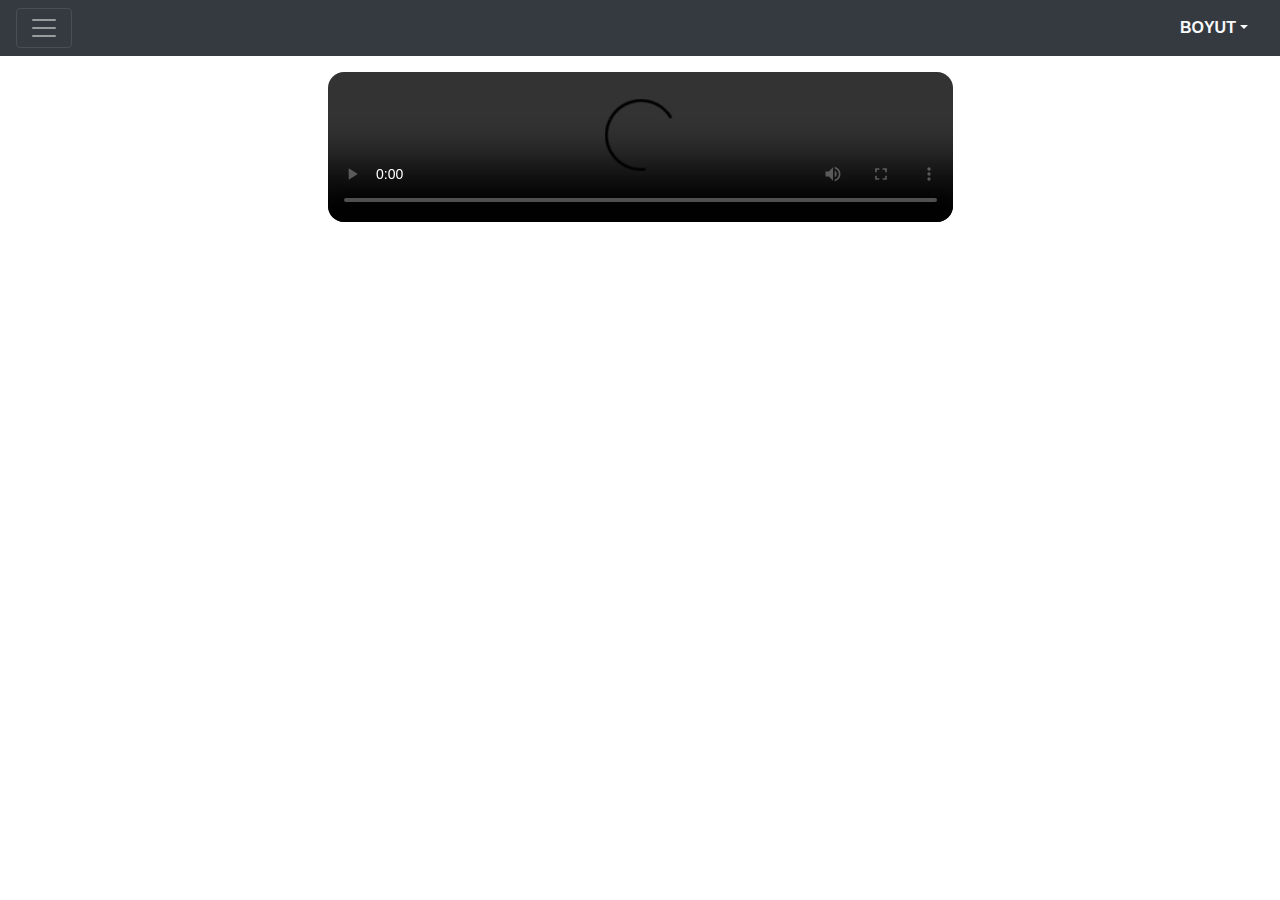
<file: index.html>
<!DOCTYPE html>
<html lang="en">

<head>
    <meta charset="UTF-8">
    <meta name="viewport" content="width=device-width, initial-scale=1.0">
    <link rel="stylesheet" href="public/css/bootstrap.min.css">
    <link rel="stylesheet" href="public/css/style.css">
    <link rel="stylesheet" href="public/css/treeview.css">
    <script src="public/js/jquery-3.5.1.min.js"></script>
    <script src="public/js/bootstrap.bundle.min.js"></script>
    <script src="public/js/data.js"></script>
    <script src="public/js/treeview.js"></script>

    <title>Video Player</title>
</head>

<body>
    <div>
        <section class="bg-primary">
            <div class="container">

                <nav class="navbar navbar-expand fixed-top navbar-dark bg-dark navbar-offcanvas">
                    <button class="navbar-toggler d-block" type="button" id="navToggle">
                        <span class="navbar-toggler-icon"></span>
                    </button>
                    <!-- <a class="navbar-brand mr-auto" href="#">Video Player</a> -->

                    <div class="collapse navbar-collapse" id="navbarSupportedContent">
                        <ul class="navbar-nav ml-auto mr-2">
                            <li class="nav-item dropdown">
                                <a class=" text-light font-weight-bold text-uppercase nav-link dropdown-toggle" href="#"
                                    id="navbarDropdown" role="button" data-toggle="dropdown" aria-haspopup="true"
                                    aria-expanded="false">boyut</a>
                                <div class="dropdown-menu" aria-labelledby="navbarDropdown">
                                    <a class="dropdown-item" data-size='col-6' href="#">1x</a>
                                    <a class="dropdown-item" data-size='col-7' href="#">2x</a>
                                    <a class="dropdown-item" data-size='col-8' href="#">3x</a>
                                    <a class="dropdown-item" data-size='col-9' href="#">4x</a>
                                    <a class="dropdown-item" data-size='col-10' href="#">5x</a>
                                </div>
                            </li>
                        </ul>
                    </div>
                </nav>
            </div>
        </section>
        <section>
            <div class="navbar-collapse offcanvas-collapse navbar-dark">
                <div class="navbar-nav mr-auto">
                    <div class="rounded mt-2 p-2 w-100 bg-light h-100 text-nowrap overflow-auto">
                        <ul id='treeview-tray'>

                        </ul>
                    </div>
                </div>
            </div>
            <div id='main' class="text-center container-fluid py-3">
                <video id='video' class="col-6 p-0" controls>
                    <source src="" type="video/mp4">
                    Your browser does not support HTML video.
                </video>
            </div>

        </section>
    </div>

</body>
<script>
    $(document).ready(function () {
        $('[data-toggle="offcanvas"], #navToggle').on('click', function () {
            $('.offcanvas-collapse').toggleClass('open');
            $('#main').toggleClass('open')
        })
        $('.dropdown-menu .dropdown-item').on('click', function () {
            $("video").removeClass(function (index, className) {
                return (className.match(/(^|\s)col-\S+/g) || []).join('');
            });
            $('video').addClass($(this).data('size'));
        })

        loadTree('#treeview-tray', data);

        $('.treeview-text').click(function (e) {
        let src = $(this).attr('data-src');
        $('#video').find('source').attr('src', src);
        let autoplayVideo = $("#video").get(0);
        autoplayVideo.load();
    })
    });
</script>

</html>
</file>
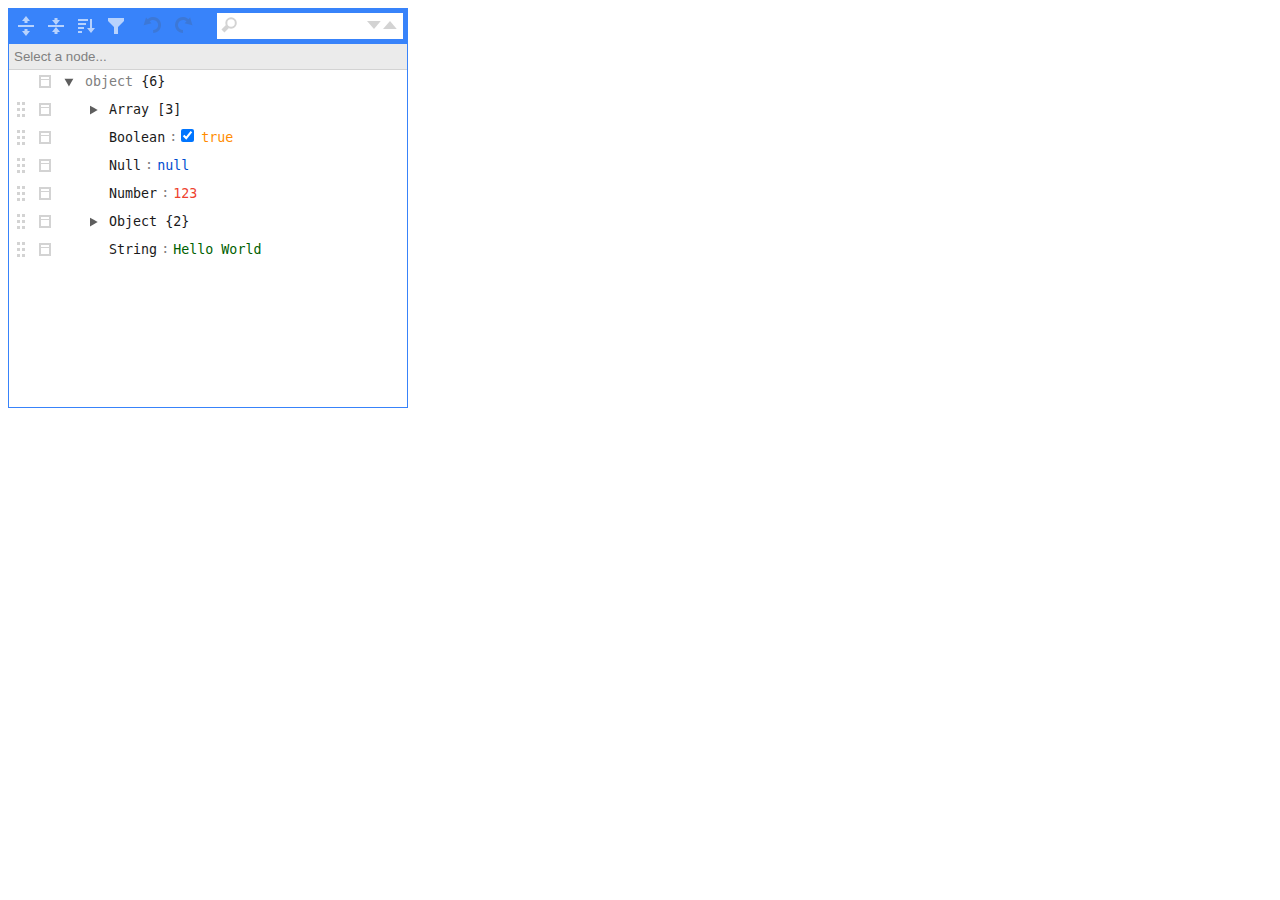
<file: json_editor/json_editor.html>
<!DOCTYPE html>
<html lang="en">

<head>
    <meta charset="UTF-8">
    <meta name="viewport" content="width=device-width, initial-scale=1.0">
    <title>JSON Editor</title>
    <script src="jsoneditor.min.js"></script>
    <link rel="stylesheet" href="jsoneditor.min.css">
</head>

<body>
    <div id="jsoneditor" style="width: 400px; height: 400px;"></div>

    <script>
        // create the editor
        const container = document.getElementById("jsoneditor")
        const options = {}
        const editor = new JSONEditor(container, options)

        // set json
        const initialJson = {
            "Array": [1, 2, 3],
            "Boolean": true,
            "Null": null,
            "Number": 123,
            "Object": { "a": "b", "c": "d" },
            "String": "Hello World"
        }
        editor.set(initialJson)

        // get json
        const updatedJson = editor.get()
    </script>
</body>

</html>
</file>
<file: public/css/style.css>
html,
body {
    overflow-x: hidden;
    /* Prevent scroll on narrow devices */
}


/* since the navbar is fixed we need to add some space to the body */

body {
    padding-top: 56px;
}

.offcanvas-collapse {
    position                  : fixed;
    top                       : 56px;
    /* Height of navbar */
    bottom                    : 0;
    right                     : 100%;
    left                      : 0;
    width                     : 0%;
    padding-right             : 1rem;
    padding-left              : 1rem;
    overflow                  : hidden;
    visibility                : hidden;
    background-color          : #343a40;
    transition-timing-function: ease-in-out;
    transition-duration       : .3s;
    transition-property       : width, visibility;
}

.offcanvas-collapse {
    align-items            : start;
    /*   Adds a subtle drop shadow   */
    -moz-background-clip   : padding;
    /* Firefox 3.6 */
    -webkit-background-clip: padding;
    /* Safari 4? Chrome 6? */
    background-clip        : padding-box;
    /* Firefox 4, Safari 5, Opera 10, IE 9 */
    border-right           : 5px solid rgba(0, 0, 0, 0.1);
}


/* Makes the nav visibile with the open class */

.offcanvas-collapse.open {
    /* left: 0; */
    width     : 30%;
    visibility: visible;
    overflow  : auto;
}

#main {
    height                    : 100%;
    position                  : fixed;
    right                     : 0;
    width                     : 100%;
    transition-timing-function: ease-in-out;
    transition-duration       : .3s;
    transition-property       : width;
}

#main.open {
    width: 70%;
}

.navbar-nav {
    -ms-flex-direction: column;
    flex-direction    : column;
}

.nav-scroller {
    position  : relative;
    z-index   : 2;
    height    : 2.75rem;
    overflow-y: hidden;
}

.nav-scroller .nav {
    display                   : -ms-flexbox;
    display                   : flex;
    -ms-flex-wrap             : nowrap;
    flex-wrap                 : nowrap;
    padding-bottom            : 1rem;
    margin-top                : -1px;
    overflow-x                : auto;
    color                     : rgba(255, 255, 255, .75);
    text-align                : center;
    white-space               : nowrap;
    -webkit-overflow-scrolling: touch;
}

.nav-underline .nav-link {
    padding-top   : .75rem;
    padding-bottom: .75rem;
    font-size     : .875rem;
    color         : #6c757d;
}

.nav-underline .nav-link:hover {
    color: #007bff;
}

.nav-underline .active {
    font-weight: 500;
    color      : #343a40;
}

video {
    border-radius: 1rem;
}

video:focus {
    outline: none;

}
</file>
<file: public/css/treeview.css>
/* Remove default bullets */
ul,
#myUL {
    list-style-type: none;
}

/* Remove margins and padding from the parent ul */
#myUL {
    margin : 0;
    padding: 0;
}

/* Style the caret/arrow */
.caret {
    cursor     : zoom-in;
    user-select: none;
    /* Prevent text selection */
}

/* Create the caret/arrow with a unicode, and style it */
.caret::before {
    content     : "\25B6";
    color       : black;
    display     : inline-block;
    margin-right: 6px;
}

/* Rotate the caret/arrow icon when clicked on (using JavaScript) */
.caret-down::before {
    transform: rotate(90deg);
    cursor   : zoom-out;
}

/* Hide the nested list */
.nested {
    display: none;
}

/* Show the nested list when the user clicks on the caret/arrow (with JavaScript) */
.active {
    display: block;
}

.link {
    color: #121416 !important;
}
</file>
<file: json_editor/jsoneditor.min.css>
.jsoneditor input,.jsoneditor input:not([type]),.jsoneditor input[type=search],.jsoneditor input[type=text],.jsoneditor-modal input,.jsoneditor-modal input:not([type]),.jsoneditor-modal input[type=search],.jsoneditor-modal input[type=text]{height:auto;border:inherit;box-shadow:none;font-size:inherit;box-sizing:inherit;padding:inherit;font-family:inherit;transition:none;line-height:inherit}.jsoneditor input:focus,.jsoneditor input:not([type]):focus,.jsoneditor input[type=search]:focus,.jsoneditor input[type=text]:focus,.jsoneditor-modal input:focus,.jsoneditor-modal input:not([type]):focus,.jsoneditor-modal input[type=search]:focus,.jsoneditor-modal input[type=text]:focus{border:inherit;box-shadow:inherit}.jsoneditor textarea,.jsoneditor-modal textarea{height:inherit}.jsoneditor select,.jsoneditor-modal select{display:inherit;height:inherit}.jsoneditor label,.jsoneditor-modal label{font-size:inherit;font-weight:inherit;color:inherit}.jsoneditor table,.jsoneditor-modal table{border-collapse:collapse;width:auto}.jsoneditor td,.jsoneditor th,.jsoneditor-modal td,.jsoneditor-modal th{padding:0;display:table-cell;text-align:left;vertical-align:inherit;border-radius:inherit}.jsoneditor .autocomplete.dropdown{position:absolute;background:#fff;box-shadow:2px 2px 12px rgba(128,128,128,.3);border:1px solid #d3d3d3;overflow-x:hidden;overflow-y:auto;cursor:default;margin:0;padding:5px;text-align:left;outline:0;font-family:"dejavu sans mono","droid sans mono",consolas,monaco,"lucida console","courier new",courier,monospace,sans-serif;font-size:10pt}.jsoneditor .autocomplete.dropdown .item{color:#333}.jsoneditor .autocomplete.dropdown .item.hover{background-color:#ddd}.jsoneditor .autocomplete.hint{color:#aaa;top:4px;left:4px}.jsoneditor-contextmenu-root{position:relative;width:0;height:0}.jsoneditor-contextmenu{position:absolute;box-sizing:content-box;z-index:1}.jsoneditor-contextmenu .jsoneditor-menu{position:relative;left:0;top:0;width:128px;height:auto;background:#fff;border:1px solid #d3d3d3;box-shadow:2px 2px 12px rgba(128,128,128,.3);list-style:none;margin:0;padding:0}.jsoneditor-contextmenu .jsoneditor-menu button{position:relative;padding:0 4px 0 0;margin:0;width:128px;height:auto;border:none;cursor:pointer;color:#4d4d4d;background:0 0;font-size:10pt;font-family:arial,sans-serif;box-sizing:border-box;text-align:left}.jsoneditor-contextmenu .jsoneditor-menu button::-moz-focus-inner{padding:0;border:0}.jsoneditor-contextmenu .jsoneditor-menu button.jsoneditor-default{width:96px}.jsoneditor-contextmenu .jsoneditor-menu button.jsoneditor-expand{float:right;width:32px;height:24px;border-left:1px solid #e5e5e5}.jsoneditor-contextmenu .jsoneditor-menu li{overflow:hidden}.jsoneditor-contextmenu .jsoneditor-menu li ul{display:none;position:relative;left:-10px;top:0;border:none;box-shadow:inset 0 0 10px rgba(128,128,128,.5);padding:0 10px;-webkit-transition:all .3s ease-out;-moz-transition:all .3s ease-out;-o-transition:all .3s ease-out;transition:all .3s ease-out}.jsoneditor-contextmenu .jsoneditor-menu li ul .jsoneditor-icon{margin-left:24px}.jsoneditor-contextmenu .jsoneditor-menu li ul li button{padding-left:24px;animation:all ease-in-out 1s}.jsoneditor-contextmenu .jsoneditor-menu li button .jsoneditor-expand{position:absolute;top:0;right:0;width:24px;height:24px;padding:0;margin:0 4px 0 0;background:url(img/jsoneditor-icons.svg) 0 -72px}.jsoneditor-contextmenu .jsoneditor-icon{position:absolute;top:0;left:0;width:24px;height:24px;border:none;padding:0;margin:0;background-image:url(img/jsoneditor-icons.svg)}.jsoneditor-contextmenu .jsoneditor-text{padding:4px 0 4px 24px;word-wrap:break-word}.jsoneditor-contextmenu .jsoneditor-text.jsoneditor-right-margin{padding-right:24px}.jsoneditor-contextmenu .jsoneditor-separator{height:0;border-top:1px solid #e5e5e5;padding-top:5px;margin-top:5px}.jsoneditor-contextmenu button.jsoneditor-remove .jsoneditor-icon{background-position:-24px 0}.jsoneditor-contextmenu button.jsoneditor-append .jsoneditor-icon{background-position:0 0}.jsoneditor-contextmenu button.jsoneditor-insert .jsoneditor-icon{background-position:0 0}.jsoneditor-contextmenu button.jsoneditor-duplicate .jsoneditor-icon{background-position:-48px 0}.jsoneditor-contextmenu button.jsoneditor-sort-asc .jsoneditor-icon{background-position:-168px 0}.jsoneditor-contextmenu button.jsoneditor-sort-desc .jsoneditor-icon{background-position:-192px 0}.jsoneditor-contextmenu button.jsoneditor-transform .jsoneditor-icon{background-position:-216px 0}.jsoneditor-contextmenu button.jsoneditor-extract .jsoneditor-icon{background-position:0 -24px}.jsoneditor-contextmenu button.jsoneditor-type-string .jsoneditor-icon{background-position:-144px 0}.jsoneditor-contextmenu button.jsoneditor-type-auto .jsoneditor-icon{background-position:-120px 0}.jsoneditor-contextmenu button.jsoneditor-type-object .jsoneditor-icon{background-position:-72px 0}.jsoneditor-contextmenu button.jsoneditor-type-array .jsoneditor-icon{background-position:-96px 0}.jsoneditor-contextmenu button.jsoneditor-type-modes .jsoneditor-icon{background-image:none;width:6px}.jsoneditor-contextmenu li,.jsoneditor-contextmenu ul{box-sizing:content-box;position:relative}.jsoneditor-contextmenu .jsoneditor-menu button:focus,.jsoneditor-contextmenu .jsoneditor-menu button:hover{color:#1a1a1a;background-color:#f5f5f5;outline:0}.jsoneditor-contextmenu .jsoneditor-menu li button.jsoneditor-selected,.jsoneditor-contextmenu .jsoneditor-menu li button.jsoneditor-selected:focus,.jsoneditor-contextmenu .jsoneditor-menu li button.jsoneditor-selected:hover{color:#fff;background-color:#ee422e}.jsoneditor-contextmenu .jsoneditor-menu li ul li button:focus,.jsoneditor-contextmenu .jsoneditor-menu li ul li button:hover{background-color:#f5f5f5}.jsoneditor-modal{max-width:95%;border-radius:2px!important;padding:45px 15px 15px 15px!important;box-shadow:2px 2px 12px rgba(128,128,128,.3);color:#4d4d4d;line-height:1.3em}.jsoneditor-modal.jsoneditor-modal-transform{width:600px!important}.jsoneditor-modal .pico-modal-header{position:absolute;box-sizing:border-box;top:0;left:0;width:100%;padding:0 10px;height:30px;line-height:30px;font-family:arial,sans-serif;font-size:11pt;background:#3883fa;color:#fff}.jsoneditor-modal table{width:100%}.jsoneditor-modal table td{padding:3px 0}.jsoneditor-modal table td.jsoneditor-modal-input{text-align:right;padding-right:0;white-space:nowrap}.jsoneditor-modal table td.jsoneditor-modal-actions{padding-top:15px}.jsoneditor-modal table th{vertical-align:middle}.jsoneditor-modal p:first-child{margin-top:0}.jsoneditor-modal a{color:#3883fa}.jsoneditor-modal .jsoneditor-jmespath-block{margin-bottom:10px}.jsoneditor-modal .pico-close{background:0 0!important;font-size:24px!important;top:7px!important;right:7px!important;color:#fff}.jsoneditor-modal input{padding:4px}.jsoneditor-modal input[type=text]{cursor:inherit}.jsoneditor-modal input[disabled]{background:#d3d3d3;color:grey}.jsoneditor-modal .jsoneditor-select-wrapper{position:relative;display:inline-block}.jsoneditor-modal .jsoneditor-select-wrapper:after{content:"";width:0;height:0;border-left:5px solid transparent;border-right:5px solid transparent;border-top:6px solid #666;position:absolute;right:8px;top:14px;pointer-events:none}.jsoneditor-modal select{padding:3px 24px 3px 10px;min-width:180px;max-width:350px;-webkit-appearance:none;-moz-appearance:none;appearance:none;text-indent:0;text-overflow:"";font-size:10pt;line-height:1.5em}.jsoneditor-modal select::-ms-expand{display:none}.jsoneditor-modal .jsoneditor-button-group input{padding:4px 10px;margin:0;border-radius:0;border-left-style:none}.jsoneditor-modal .jsoneditor-button-group input.jsoneditor-button-first{border-top-left-radius:3px;border-bottom-left-radius:3px;border-left-style:solid}.jsoneditor-modal .jsoneditor-button-group input.jsoneditor-button-last{border-top-right-radius:3px;border-bottom-right-radius:3px}.jsoneditor-modal .jsoneditor-transform-preview{background:#f5f5f5;height:200px}.jsoneditor-modal .jsoneditor-transform-preview.jsoneditor-error{color:#ee422e}.jsoneditor-modal .jsoneditor-jmespath-wizard{line-height:1.2em;width:100%;padding:0;border-radius:3px}.jsoneditor-modal .jsoneditor-jmespath-label{font-weight:700;color:#1e90ff;margin-top:20px;margin-bottom:5px}.jsoneditor-modal .jsoneditor-jmespath-wizard-table{width:100%;border-collapse:collapse}.jsoneditor-modal .jsoneditor-jmespath-wizard-label{font-style:italic;margin:4px 0 2px 0}.jsoneditor-modal .jsoneditor-inline{position:relative;display:inline-block;width:100%;padding-top:2px;padding-bottom:2px}.jsoneditor-modal .jsoneditor-inline:not(:last-child){padding-right:2px}.jsoneditor-modal .jsoneditor-jmespath-filter{display:flex;flex-wrap:wrap}.jsoneditor-modal .jsoneditor-jmespath-filter-field{width:180px}.jsoneditor-modal .jsoneditor-jmespath-filter-relation{width:100px}.jsoneditor-modal .jsoneditor-jmespath-filter-value{min-width:180px;flex:1}.jsoneditor-modal .jsoneditor-jmespath-sort-field{width:170px}.jsoneditor-modal .jsoneditor-jmespath-sort-order{width:150px}.jsoneditor-modal .jsoneditor-jmespath-select-fields{width:100%}.jsoneditor-modal .selectr-selected{border-color:#d3d3d3;padding:4px 28px 4px 8px}.jsoneditor-modal .selectr-selected .selectr-tag{background-color:#3883fa;border-radius:5px}.jsoneditor-modal table td,.jsoneditor-modal table th{text-align:left;vertical-align:middle;font-weight:400;color:#4d4d4d;border-spacing:0;border-collapse:collapse}.jsoneditor-modal #query,.jsoneditor-modal input,.jsoneditor-modal input[type=text],.jsoneditor-modal input[type=text]:focus,.jsoneditor-modal select,.jsoneditor-modal textarea{background:#fff;border:1px solid #d3d3d3;color:#4d4d4d;border-radius:3px;padding:4px}.jsoneditor-modal,.jsoneditor-modal #query,.jsoneditor-modal input,.jsoneditor-modal input[type=text],.jsoneditor-modal option,.jsoneditor-modal select,.jsoneditor-modal table td,.jsoneditor-modal table th,.jsoneditor-modal textarea{font-size:10.5pt;font-family:arial,sans-serif}.jsoneditor-modal #query,.jsoneditor-modal .jsoneditor-transform-preview{font-family:"dejavu sans mono","droid sans mono",consolas,monaco,"lucida console","courier new",courier,monospace,sans-serif;font-size:10pt;width:100%;box-sizing:border-box}.jsoneditor-modal input[type=button],.jsoneditor-modal input[type=submit]{background:#f5f5f5;padding:4px 20px}.jsoneditor-modal input,.jsoneditor-modal select{cursor:pointer}.jsoneditor-modal .jsoneditor-button-group.jsoneditor-button-group-value-asc input.jsoneditor-button-asc,.jsoneditor-modal .jsoneditor-button-group.jsoneditor-button-group-value-desc input.jsoneditor-button-desc{background:#3883fa;border-color:#3883fa;color:#fff}.jsoneditor{color:#1a1a1a;border:thin solid #3883fa;-moz-box-sizing:border-box;-webkit-box-sizing:border-box;box-sizing:border-box;width:100%;height:100%;position:relative;padding:0;line-height:100%}div.jsoneditor-default,div.jsoneditor-field,div.jsoneditor-readonly,div.jsoneditor-value{border:1px solid transparent;min-height:16px;min-width:32px;padding:2px;margin:1px;word-wrap:break-word;float:left}div.jsoneditor-field p,div.jsoneditor-value p{margin:0}div.jsoneditor-value{word-break:break-word}div.jsoneditor-value.jsoneditor-empty::after{content:"value"}div.jsoneditor-value.jsoneditor-string{color:#006000}div.jsoneditor-value.jsoneditor-number{color:#ee422e}div.jsoneditor-value.jsoneditor-boolean{color:#ff8c00}div.jsoneditor-value.jsoneditor-null{color:#004ed0}div.jsoneditor-value.jsoneditor-invalid{color:#000}div.jsoneditor-readonly{min-width:16px;color:grey}div.jsoneditor-empty{border-color:#d3d3d3;border-style:dashed;border-radius:2px}div.jsoneditor-field.jsoneditor-empty::after{content:"field"}div.jsoneditor td{vertical-align:top}div.jsoneditor td.jsoneditor-separator{padding:3px 0;vertical-align:top;color:grey}div.jsoneditor td.jsoneditor-tree{vertical-align:top}div.jsoneditor.busy pre.jsoneditor-preview{background:#f5f5f5;color:grey}div.jsoneditor.busy div.jsoneditor-busy{display:inherit}div.jsoneditor code.jsoneditor-preview{background:0 0}div.jsoneditor.jsoneditor-mode-preview pre.jsoneditor-preview{width:100%;height:100%;box-sizing:border-box;overflow:auto;padding:2px;margin:0;white-space:pre-wrap;word-break:break-all}div.jsoneditor-default{color:grey;padding-left:10px}div.jsoneditor-tree{width:100%;height:100%;position:relative;overflow:auto}div.jsoneditor-tree button.jsoneditor-button{width:24px;height:24px;padding:0;margin:0;border:none;cursor:pointer;background:transparent url(img/jsoneditor-icons.svg)}div.jsoneditor-tree button.jsoneditor-button:focus{background-color:#f5f5f5;outline:#e5e5e5 solid 1px}div.jsoneditor-tree button.jsoneditor-collapsed{background-position:0 -48px}div.jsoneditor-tree button.jsoneditor-expanded{background-position:0 -72px}div.jsoneditor-tree button.jsoneditor-contextmenu-button{background-position:-48px -72px}div.jsoneditor-tree button.jsoneditor-invisible{visibility:hidden;background:0 0}div.jsoneditor-tree button.jsoneditor-dragarea{background:url(img/jsoneditor-icons.svg) -72px -72px;cursor:move}div.jsoneditor-tree :focus{outline:0}div.jsoneditor-tree div.jsoneditor-show-more{display:inline-block;padding:3px 4px;margin:2px 0;background-color:#e5e5e5;border-radius:3px;color:grey;font-family:arial,sans-serif;font-size:10pt}div.jsoneditor-tree div.jsoneditor-show-more a{display:inline-block;color:grey}div.jsoneditor-tree div.jsoneditor-color{display:inline-block;width:12px;height:12px;margin:4px;border:1px solid grey;cursor:pointer}div.jsoneditor-tree div.jsoneditor-date{background:#a1a1a1;color:#fff;font-family:arial,sans-serif;border-radius:3px;display:inline-block;padding:3px;margin:0 3px}div.jsoneditor-tree table.jsoneditor-tree{border-collapse:collapse;border-spacing:0;width:100%}div.jsoneditor-tree .jsoneditor-button.jsoneditor-schema-error{width:24px;height:24px;padding:0;margin:0 4px 0 0;background:url(img/jsoneditor-icons.svg) -168px -48px}div.jsoneditor-outer{position:static;width:100%;height:100%;margin:0;padding:0;-moz-box-sizing:border-box;-webkit-box-sizing:border-box;box-sizing:border-box}div.jsoneditor-outer.has-nav-bar{margin-top:-26px;padding-top:26px}div.jsoneditor-outer.has-nav-bar.has-main-menu-bar{margin-top:-61px;padding-top:61px}div.jsoneditor-outer.has-status-bar{margin-bottom:-26px;padding-bottom:26px}div.jsoneditor-outer.has-main-menu-bar{margin-top:-35px;padding-top:35px}div.jsoneditor-busy{position:absolute;top:15%;left:0;box-sizing:border-box;width:100%;text-align:center;display:none}div.jsoneditor-busy span{background-color:#ffffab;border:1px solid #fe0;border-radius:3px;padding:5px 15px;box-shadow:0 0 5px rgba(0,0,0,.4)}div.jsoneditor-field.jsoneditor-empty::after,div.jsoneditor-value.jsoneditor-empty::after{pointer-events:none;color:#d3d3d3;font-size:8pt}a.jsoneditor-value.jsoneditor-url,div.jsoneditor-value.jsoneditor-url{color:#006000;text-decoration:underline}a.jsoneditor-value.jsoneditor-url{display:inline-block;padding:2px;margin:2px}a.jsoneditor-value.jsoneditor-url:focus,a.jsoneditor-value.jsoneditor-url:hover{color:#ee422e}div.jsoneditor-field.jsoneditor-highlight,div.jsoneditor-field[contenteditable=true]:focus,div.jsoneditor-field[contenteditable=true]:hover,div.jsoneditor-value.jsoneditor-highlight,div.jsoneditor-value[contenteditable=true]:focus,div.jsoneditor-value[contenteditable=true]:hover{background-color:#ffffab;border:1px solid #fe0;border-radius:2px}div.jsoneditor-field.jsoneditor-highlight-active,div.jsoneditor-field.jsoneditor-highlight-active:focus,div.jsoneditor-field.jsoneditor-highlight-active:hover,div.jsoneditor-value.jsoneditor-highlight-active,div.jsoneditor-value.jsoneditor-highlight-active:focus,div.jsoneditor-value.jsoneditor-highlight-active:hover{background-color:#fe0;border:1px solid #ffc700;border-radius:2px}div.jsoneditor-value.jsoneditor-array,div.jsoneditor-value.jsoneditor-object{min-width:16px}div.jsoneditor-tree button.jsoneditor-contextmenu-button.jsoneditor-selected,div.jsoneditor-tree button.jsoneditor-contextmenu-button:focus,div.jsoneditor-tree button.jsoneditor-contextmenu-button:hover,tr.jsoneditor-selected.jsoneditor-first button.jsoneditor-contextmenu-button{background-position:-48px -48px}div.jsoneditor-tree div.jsoneditor-show-more a:focus,div.jsoneditor-tree div.jsoneditor-show-more a:hover{color:#ee422e}.ace-jsoneditor,textarea.jsoneditor-text{min-height:150px}.ace-jsoneditor *,textarea.jsoneditor-text *{font-family:"dejavu sans mono","droid sans mono",consolas,monaco,"lucida console","courier new",courier,monospace,sans-serif}textarea.jsoneditor-text{width:100%;height:100%;margin:0;-moz-box-sizing:border-box;-webkit-box-sizing:border-box;box-sizing:border-box;outline-width:0;border:none;background-color:#fff;resize:none}tr.jsoneditor-highlight,tr.jsoneditor-selected{background-color:#d3d3d3}tr.jsoneditor-selected button.jsoneditor-contextmenu-button,tr.jsoneditor-selected button.jsoneditor-dragarea{visibility:hidden}tr.jsoneditor-selected.jsoneditor-first button.jsoneditor-contextmenu-button,tr.jsoneditor-selected.jsoneditor-first button.jsoneditor-dragarea{visibility:visible}div.jsoneditor-tree button.jsoneditor-dragarea:focus,div.jsoneditor-tree button.jsoneditor-dragarea:hover,tr.jsoneditor-selected.jsoneditor-first button.jsoneditor-dragarea{background-position:-72px -48px}div.jsoneditor td,div.jsoneditor th,div.jsoneditor tr{padding:0;margin:0}.jsoneditor-popover,.jsoneditor-schema-error,div.jsoneditor td,div.jsoneditor textarea,div.jsoneditor th,div.jsoneditor-field,div.jsoneditor-value,pre.jsoneditor-preview{font-family:"dejavu sans mono","droid sans mono",consolas,monaco,"lucida console","courier new",courier,monospace,sans-serif;font-size:10pt;color:#1a1a1a}.jsoneditor-schema-error{cursor:default;display:inline-block;height:24px;line-height:24px;position:relative;text-align:center;width:24px}.jsoneditor-popover{background-color:#4c4c4c;border-radius:3px;box-shadow:0 0 5px rgba(0,0,0,.4);color:#fff;padding:7px 10px;position:absolute;cursor:auto;width:200px}.jsoneditor-popover.jsoneditor-above{bottom:32px;left:-98px}.jsoneditor-popover.jsoneditor-above:before{border-top:7px solid #4c4c4c;bottom:-7px}.jsoneditor-popover.jsoneditor-below{top:32px;left:-98px}.jsoneditor-popover.jsoneditor-below:before{border-bottom:7px solid #4c4c4c;top:-7px}.jsoneditor-popover.jsoneditor-left{top:-7px;right:32px}.jsoneditor-popover.jsoneditor-left:before{border-left:7px solid #4c4c4c;border-top:7px solid transparent;border-bottom:7px solid transparent;content:"";top:19px;right:-14px;left:inherit;margin-left:inherit;margin-top:-7px;position:absolute}.jsoneditor-popover.jsoneditor-right{top:-7px;left:32px}.jsoneditor-popover.jsoneditor-right:before{border-right:7px solid #4c4c4c;border-top:7px solid transparent;border-bottom:7px solid transparent;content:"";top:19px;left:-14px;margin-left:inherit;margin-top:-7px;position:absolute}.jsoneditor-popover:before{border-right:7px solid transparent;border-left:7px solid transparent;content:"";display:block;left:50%;margin-left:-7px;position:absolute}.jsoneditor-text-errors tr.jump-to-line:hover{text-decoration:underline;cursor:pointer}.jsoneditor-schema-error:focus .jsoneditor-popover,.jsoneditor-schema-error:hover .jsoneditor-popover{display:block;animation:fade-in .3s linear 1,move-up .3s linear 1}@keyframes fade-in{from{opacity:0}to{opacity:1}}.jsoneditor .jsoneditor-validation-errors-container{max-height:130px;overflow-y:auto}.jsoneditor .jsoneditor-validation-errors{width:100%;overflow:hidden}.jsoneditor .jsoneditor-additional-errors{position:absolute;margin:auto;bottom:31px;left:calc(50% - 92px);color:grey;background-color:#ebebeb;padding:7px 15px;border-radius:8px}.jsoneditor .jsoneditor-additional-errors.visible{visibility:visible;opacity:1;transition:opacity 2s linear}.jsoneditor .jsoneditor-additional-errors.hidden{visibility:hidden;opacity:0;transition:visibility 0s 2s,opacity 2s linear}.jsoneditor .jsoneditor-text-errors{width:100%;border-collapse:collapse;border-top:1px solid #ffc700}.jsoneditor .jsoneditor-text-errors td{padding:3px 6px;vertical-align:middle}.jsoneditor .jsoneditor-text-errors td pre{margin:0;white-space:normal}.jsoneditor .jsoneditor-text-errors tr{background-color:#ffffab}.jsoneditor .jsoneditor-text-errors tr.parse-error{background-color:#ee2e2e70}.jsoneditor-text-errors .jsoneditor-schema-error{border:none;width:24px;height:24px;padding:0;margin:0 4px 0 0;cursor:pointer}.jsoneditor-text-errors tr .jsoneditor-schema-error{background:url(img/jsoneditor-icons.svg) -168px -48px}.jsoneditor-text-errors tr.parse-error .jsoneditor-schema-error{background:url(img/jsoneditor-icons.svg) -25px 0}.jsoneditor-anchor{cursor:pointer}.jsoneditor-anchor .picker_wrapper.popup.popup_bottom{top:28px;left:-10px}.fadein{-webkit-animation:fadein .3s;animation:fadein .3s;-moz-animation:fadein .3s;-o-animation:fadein .3s}@keyframes fadein{0%{opacity:0}100%{opacity:1}}.jsoneditor-modal input[type=search].selectr-input{border:1px solid #d3d3d3;width:calc(100% - 4px);margin:2px;padding:4px;box-sizing:border-box}.jsoneditor-modal button.selectr-input-clear{right:8px}.jsoneditor-menu{width:100%;height:35px;padding:2px;margin:0;-moz-box-sizing:border-box;-webkit-box-sizing:border-box;box-sizing:border-box;color:#fff;background-color:#3883fa;border-bottom:1px solid #3883fa}.jsoneditor-menu>.jsoneditor-modes>button,.jsoneditor-menu>button{width:26px;height:26px;margin:2px;padding:0;border-radius:2px;border:1px solid transparent;background:transparent url(img/jsoneditor-icons.svg);color:#fff;opacity:.8;font-family:arial,sans-serif;font-size:10pt;float:left}.jsoneditor-menu>.jsoneditor-modes>button:hover,.jsoneditor-menu>button:hover{background-color:rgba(255,255,255,.2);border:1px solid rgba(255,255,255,.4)}.jsoneditor-menu>.jsoneditor-modes>button:active,.jsoneditor-menu>.jsoneditor-modes>button:focus,.jsoneditor-menu>button:active,.jsoneditor-menu>button:focus{background-color:rgba(255,255,255,.3)}.jsoneditor-menu>.jsoneditor-modes>button:disabled,.jsoneditor-menu>button:disabled{opacity:.5;background-color:transparent;border:none}.jsoneditor-menu>button.jsoneditor-collapse-all{background-position:0 -96px}.jsoneditor-menu>button.jsoneditor-expand-all{background-position:0 -120px}.jsoneditor-menu>button.jsoneditor-sort{background-position:-120px -96px}.jsoneditor-menu>button.jsoneditor-transform{background-position:-144px -96px}.jsoneditor.jsoneditor-mode-form>.jsoneditor-menu>button.jsoneditor-sort,.jsoneditor.jsoneditor-mode-form>.jsoneditor-menu>button.jsoneditor-transform,.jsoneditor.jsoneditor-mode-view>.jsoneditor-menu>button.jsoneditor-sort,.jsoneditor.jsoneditor-mode-view>.jsoneditor-menu>button.jsoneditor-transform{display:none}.jsoneditor-menu>button.jsoneditor-undo{background-position:-24px -96px}.jsoneditor-menu>button.jsoneditor-undo:disabled{background-position:-24px -120px}.jsoneditor-menu>button.jsoneditor-redo{background-position:-48px -96px}.jsoneditor-menu>button.jsoneditor-redo:disabled{background-position:-48px -120px}.jsoneditor-menu>button.jsoneditor-compact{background-position:-72px -96px}.jsoneditor-menu>button.jsoneditor-format{background-position:-72px -120px}.jsoneditor-menu>button.jsoneditor-repair{background-position:-96px -96px}.jsoneditor-menu>.jsoneditor-modes{display:inline-block;float:left}.jsoneditor-menu>.jsoneditor-modes>button{background-image:none;width:auto;padding-left:6px;padding-right:6px}.jsoneditor-menu>.jsoneditor-modes>button.jsoneditor-separator,.jsoneditor-menu>button.jsoneditor-separator{margin-left:10px}.jsoneditor-menu a{font-family:arial,sans-serif;font-size:10pt;color:#fff;opacity:.8;vertical-align:middle}.jsoneditor-menu a:hover{opacity:1}.jsoneditor-menu a.jsoneditor-poweredBy{font-size:8pt;position:absolute;right:0;top:0;padding:10px}.jsoneditor-navigation-bar{width:100%;height:26px;line-height:26px;padding:0;margin:0;border-bottom:1px solid #d3d3d3;-moz-box-sizing:border-box;-webkit-box-sizing:border-box;box-sizing:border-box;color:grey;background-color:#ebebeb;overflow:hidden;font-family:arial,sans-serif;font-size:10pt}.jsoneditor-search{font-family:arial,sans-serif;position:absolute;right:4px;top:4px;border-collapse:collapse;border-spacing:0;display:flex}.jsoneditor-search input{color:#1a1a1a;width:120px;border:none;outline:0;margin:1px;line-height:20px;font-family:arial,sans-serif}.jsoneditor-search button{width:16px;height:24px;padding:0;margin:0;border:none;background:url(img/jsoneditor-icons.svg);vertical-align:top}.jsoneditor-search button:hover{background-color:transparent}.jsoneditor-search button.jsoneditor-refresh{width:18px;background-position:-99px -73px}.jsoneditor-search button.jsoneditor-next{cursor:pointer;background-position:-124px -73px}.jsoneditor-search button.jsoneditor-next:hover{background-position:-124px -49px}.jsoneditor-search button.jsoneditor-previous{cursor:pointer;background-position:-148px -73px;margin-right:2px}.jsoneditor-search button.jsoneditor-previous:hover{background-position:-148px -49px}.jsoneditor-results{font-family:arial,sans-serif;color:#fff;padding-right:5px;line-height:26px}.jsoneditor-frame{border:1px solid transparent;background-color:#fff;padding:0 2px;margin:0}.jsoneditor-statusbar{line-height:26px;height:26px;color:grey;background-color:#ebebeb;border-top:1px solid #d3d3d3;-moz-box-sizing:border-box;-webkit-box-sizing:border-box;box-sizing:border-box;font-size:10pt}.jsoneditor-statusbar>.jsoneditor-curserinfo-val{margin-right:12px}.jsoneditor-statusbar>.jsoneditor-curserinfo-count{margin-left:4px}.jsoneditor-statusbar>.jsoneditor-validation-error-icon{float:right;width:24px;height:24px;padding:0;margin-top:1px;background:url(img/jsoneditor-icons.svg) -168px -48px;cursor:pointer}.jsoneditor-statusbar>.jsoneditor-validation-error-count{float:right;margin:0 4px 0 0;cursor:pointer}.jsoneditor-statusbar>.jsoneditor-parse-error-icon{float:right;width:24px;height:24px;padding:0;margin:1px;background:url(img/jsoneditor-icons.svg) -25px 0}.jsoneditor-statusbar .jsoneditor-array-info a{color:inherit}div.jsoneditor-statusbar>.jsoneditor-curserinfo-label,div.jsoneditor-statusbar>.jsoneditor-size-info{margin:0 4px}.jsoneditor-treepath{padding:0 5px;overflow:hidden;white-space:nowrap;outline:0}.jsoneditor-treepath.show-all{word-wrap:break-word;white-space:normal;position:absolute;background-color:#ebebeb;z-index:1;box-shadow:2px 2px 12px rgba(128,128,128,.3)}.jsoneditor-treepath.show-all span.jsoneditor-treepath-show-all-btn{display:none}.jsoneditor-treepath div.jsoneditor-contextmenu-root{position:absolute;left:0}.jsoneditor-treepath .jsoneditor-treepath-show-all-btn{position:absolute;background-color:#ebebeb;left:0;height:20px;padding:0 3px;cursor:pointer}.jsoneditor-treepath .jsoneditor-treepath-element{margin:1px;font-family:arial,sans-serif;font-size:10pt}.jsoneditor-treepath .jsoneditor-treepath-seperator{margin:2px;font-size:9pt;font-family:arial,sans-serif}.jsoneditor-treepath span.jsoneditor-treepath-element:hover,.jsoneditor-treepath span.jsoneditor-treepath-seperator:hover{cursor:pointer;text-decoration:underline}/*!
 * Selectr 2.4.0
 * https://github.com/Mobius1/Selectr
 *
 * Released under the MIT license
 */.selectr-container{position:relative}.selectr-container li{list-style:none}.selectr-hidden{position:absolute;overflow:hidden;clip:rect(0,0,0,0);width:1px;height:1px;margin:-1px;padding:0;border:0 none}.selectr-visible{position:absolute;left:0;top:0;width:100%;height:100%;opacity:0;z-index:11}.selectr-desktop.multiple .selectr-visible{display:none}.selectr-desktop.multiple.native-open .selectr-visible{top:100%;min-height:200px!important;height:auto;opacity:1;display:block}.selectr-container.multiple.selectr-mobile .selectr-selected{z-index:0}.selectr-selected{position:relative;z-index:1;box-sizing:border-box;width:100%;padding:7px 28px 7px 14px;cursor:pointer;border:1px solid #999;border-radius:3px;background-color:#fff}.selectr-selected::before{position:absolute;top:50%;right:10px;width:0;height:0;content:'';-o-transform:rotate(0) translate3d(0,-50%,0);-ms-transform:rotate(0) translate3d(0,-50%,0);-moz-transform:rotate(0) translate3d(0,-50%,0);-webkit-transform:rotate(0) translate3d(0,-50%,0);transform:rotate(0) translate3d(0,-50%,0);border-width:4px 4px 0 4px;border-style:solid;border-color:#6c7a86 transparent transparent}.selectr-container.native-open .selectr-selected::before,.selectr-container.open .selectr-selected::before{border-width:0 4px 4px 4px;border-style:solid;border-color:transparent transparent #6c7a86}.selectr-label{display:none;overflow:hidden;width:100%;white-space:nowrap;text-overflow:ellipsis}.selectr-placeholder{color:#6c7a86}.selectr-tags{margin:0;padding:0;white-space:normal}.has-selected .selectr-tags{margin:0 0 -2px}.selectr-tag{list-style:none;position:relative;float:left;padding:2px 25px 2px 8px;margin:0 2px 2px 0;cursor:default;color:#fff;border:medium none;border-radius:10px;background:#acb7bf none repeat scroll 0 0}.selectr-container.multiple.has-selected .selectr-selected{padding:5px 28px 5px 5px}.selectr-options-container{position:absolute;z-index:10000;top:calc(100% - 1px);left:0;display:none;box-sizing:border-box;width:100%;border-width:0 1px 1px;border-style:solid;border-color:transparent #999 #999;border-radius:0 0 3px 3px;background-color:#fff}.selectr-container.open .selectr-options-container{display:block}.selectr-input-container{position:relative;display:none}.selectr-clear,.selectr-input-clear,.selectr-tag-remove{position:absolute;top:50%;right:22px;width:20px;height:20px;padding:0;cursor:pointer;-o-transform:translate3d(0,-50%,0);-ms-transform:translate3d(0,-50%,0);-moz-transform:translate3d(0,-50%,0);-webkit-transform:translate3d(0,-50%,0);transform:translate3d(0,-50%,0);border:medium none;background-color:transparent;z-index:11}.selectr-clear,.selectr-input-clear{display:none}.selectr-container.has-selected .selectr-clear,.selectr-input-container.active .selectr-input-clear{display:block}.selectr-selected .selectr-tag-remove{right:2px}.selectr-clear::after,.selectr-clear::before,.selectr-input-clear::after,.selectr-input-clear::before,.selectr-tag-remove::after,.selectr-tag-remove::before{position:absolute;top:5px;left:9px;width:2px;height:10px;content:' ';background-color:#6c7a86}.selectr-tag-remove::after,.selectr-tag-remove::before{top:4px;width:3px;height:12px;background-color:#fff}.selectr-clear:before,.selectr-input-clear::before,.selectr-tag-remove::before{-o-transform:rotate(45deg);-ms-transform:rotate(45deg);-moz-transform:rotate(45deg);-webkit-transform:rotate(45deg);transform:rotate(45deg)}.selectr-clear:after,.selectr-input-clear::after,.selectr-tag-remove::after{-o-transform:rotate(-45deg);-ms-transform:rotate(-45deg);-moz-transform:rotate(-45deg);-webkit-transform:rotate(-45deg);transform:rotate(-45deg)}.selectr-input-container.active,.selectr-input-container.active .selectr-clear{display:block}.selectr-input{top:5px;left:5px;box-sizing:border-box;width:calc(100% - 30px);margin:10px 15px;padding:7px 30px 7px 9px;border:1px solid #999;border-radius:3px}.selectr-notice{display:none;box-sizing:border-box;width:100%;padding:8px 16px;border-top:1px solid #999;border-radius:0 0 3px 3px;background-color:#fff}.selectr-container.notice .selectr-notice{display:block}.selectr-container.notice .selectr-selected{border-radius:3px 3px 0 0}.selectr-options{position:relative;top:calc(100% + 2px);display:none;overflow-x:auto;overflow-y:scroll;max-height:200px;margin:0;padding:0}.selectr-container.notice .selectr-options-container,.selectr-container.open .selectr-input-container,.selectr-container.open .selectr-options{display:block}.selectr-option{position:relative;display:block;padding:5px 20px;list-style:outside none none;cursor:pointer;font-weight:400}.selectr-options.optgroups>.selectr-option{padding-left:25px}.selectr-optgroup{font-weight:700;padding:0}.selectr-optgroup--label{font-weight:700;margin-top:10px;padding:5px 15px}.selectr-match{text-decoration:underline}.selectr-option.selected{background-color:#ddd}.selectr-option.active{color:#fff;background-color:#5897fb}.selectr-option.disabled{opacity:.4}.selectr-option.excluded{display:none}.selectr-container.open .selectr-selected{border-color:#999 #999 transparent #999;border-radius:3px 3px 0 0}.selectr-container.open .selectr-selected::after{-o-transform:rotate(180deg) translate3d(0,50%,0);-ms-transform:rotate(180deg) translate3d(0,50%,0);-moz-transform:rotate(180deg) translate3d(0,50%,0);-webkit-transform:rotate(180deg) translate3d(0,50%,0);transform:rotate(180deg) translate3d(0,50%,0)}.selectr-disabled{opacity:.6}.has-selected .selectr-placeholder,.selectr-empty{display:none}.has-selected .selectr-label{display:block}.taggable .selectr-selected{padding:4px 28px 4px 4px}.taggable .selectr-selected::after{display:table;content:" ";clear:both}.taggable .selectr-label{width:auto}.taggable .selectr-tags{float:left;display:block}.taggable .selectr-placeholder{display:none}.input-tag{float:left;min-width:90px;width:auto}.selectr-tag-input{border:medium none;padding:3px 10px;width:100%;font-family:inherit;font-weight:inherit;font-size:inherit}.selectr-input-container.loading::after{position:absolute;top:50%;right:20px;width:20px;height:20px;content:'';-o-transform:translate3d(0,-50%,0);-ms-transform:translate3d(0,-50%,0);-moz-transform:translate3d(0,-50%,0);-webkit-transform:translate3d(0,-50%,0);transform:translate3d(0,-50%,0);-o-transform-origin:50% 0 0;-ms-transform-origin:50% 0 0;-moz-transform-origin:50% 0 0;-webkit-transform-origin:50% 0 0;transform-origin:50% 0 0;-moz-animation:.5s linear 0s normal forwards infinite running spin;-webkit-animation:.5s linear 0s normal forwards infinite running spin;animation:.5s linear 0s normal forwards infinite running spin;border-width:3px;border-style:solid;border-color:#aaa #ddd #ddd;border-radius:50%}@-webkit-keyframes spin{0%{-webkit-transform:rotate(0) translate3d(0,-50%,0);transform:rotate(0) translate3d(0,-50%,0)}100%{-webkit-transform:rotate(360deg) translate3d(0,-50%,0);transform:rotate(360deg) translate3d(0,-50%,0)}}@keyframes spin{0%{-webkit-transform:rotate(0) translate3d(0,-50%,0);transform:rotate(0) translate3d(0,-50%,0)}100%{-webkit-transform:rotate(360deg) translate3d(0,-50%,0);transform:rotate(360deg) translate3d(0,-50%,0)}}.selectr-container.open.inverted .selectr-selected{border-color:transparent #999 #999;border-radius:0 0 3px 3px}.selectr-container.inverted .selectr-options-container{border-width:1px 1px 0;border-color:#999 #999 transparent;border-radius:3px 3px 0 0;background-color:#fff}.selectr-container.inverted .selectr-options-container{top:auto;bottom:calc(100% - 1px)}.selectr-container ::-webkit-input-placeholder{color:#6c7a86;opacity:1}.selectr-container ::-moz-placeholder{color:#6c7a86;opacity:1}.selectr-container :-ms-input-placeholder{color:#6c7a86;opacity:1}.selectr-container ::placeholder{color:#6c7a86;opacity:1}
</file>
